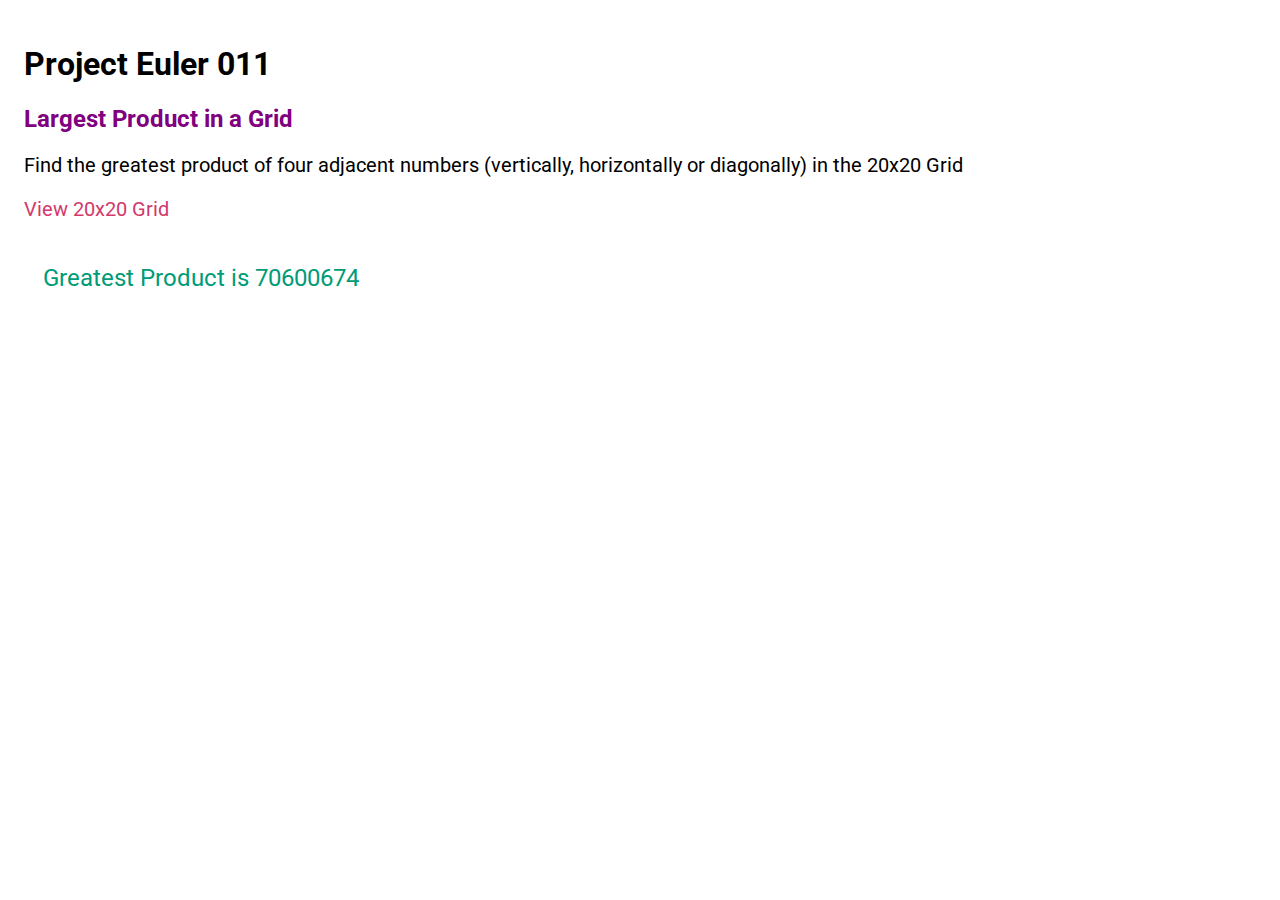
<file: index.html>
<!DOCTYPE html>
<html lang="en">
<head>
    <meta charset="UTF-8">
    <meta http-equiv="X-UA-Compatible" content="IE=edge">
    <meta name="viewport" content="width=device-width, initial-scale=1.0">
    <title>Project Euler 011 - Largest Product in a Grid</title>
    <!-- Load Styles -->
    <link href="https://cdn.jsdelivr.net/npm/bootstrap@5.1.3/dist/css/bootstrap.min.css" rel="stylesheet" integrity="sha384-1BmE4kWBq78iYhFldvKuhfTAU6auU8tT94WrHftjDbrCEXSU1oBoqyl2QvZ6jIW3" crossorigin="anonymous">
    <link rel="stylesheet" href="css/style.css">
</head>
<body>
    <!-- Set Up Header -->
    <header class="container-fluid text-center">
        <h1>Project Euler 011</h1>
        <h2>Largest Product in a Grid</h2>
    </header>

    <!-- Set Up Instructions -->
    <section class="container-fluid instructions">
        <p>Find the greatest product of four adjacent numbers (vertically, horizontally or diagonally) in the 20x20 Grid</p>
        <p><a href="digits.html" title="View 20x20 Grid">View 20x20 Grid</a></p>
    </section>

    <!-- Set Up Array Information -->
    <section class="container-fluid">
        <!-- Display Array Information -->
        <p id="arrinfo"></p>

        <!-- Load Script-->
        <script src="js/script.js"></script>
    </section>
</body>
</html>
</file>
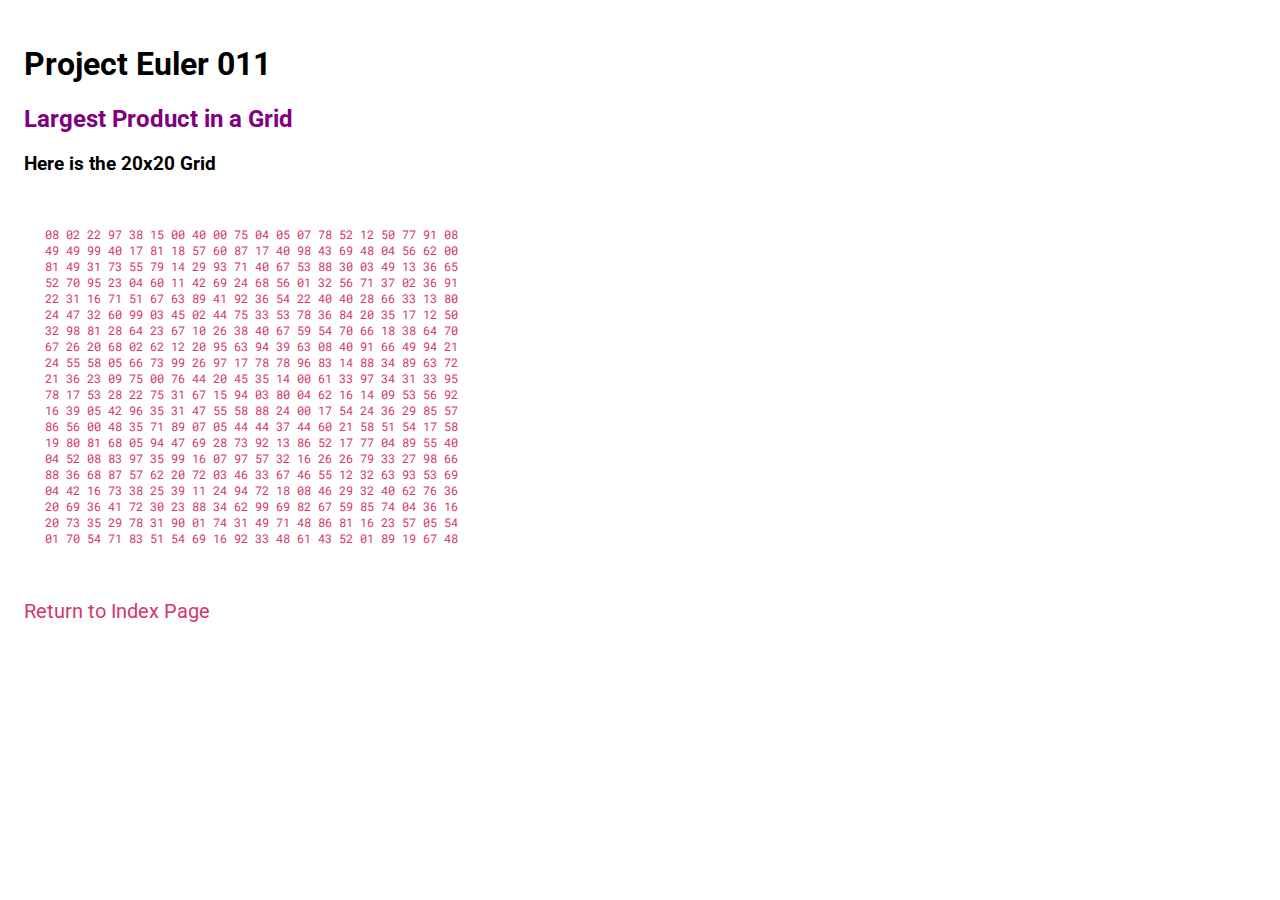
<file: digits.html>
<!DOCTYPE html>
<html lang="en">
<head>
    <meta charset="UTF-8">
    <meta http-equiv="X-UA-Compatible" content="IE=edge">
    <meta name="viewport" content="width=device-width, initial-scale=1.0">
    <title>Project Euler 011 - Largest Product in a Grid</title>
    <!-- Load Styles -->
    <link href="https://cdn.jsdelivr.net/npm/bootstrap@5.1.3/dist/css/bootstrap.min.css" rel="stylesheet" integrity="sha384-1BmE4kWBq78iYhFldvKuhfTAU6auU8tT94WrHftjDbrCEXSU1oBoqyl2QvZ6jIW3" crossorigin="anonymous">
    <link rel="stylesheet" href="css/style.css">
</head>
<body>
    <!-- Set Up Header -->
    <header class="container-fluid text-center">
        <h1>Project Euler 011</h1>
        <h2>Largest Product in a Grid</h2>
    </header>

    <!-- Set Up Heading -->
    <section class="container-fluid">
        <h3>Here is the 20x20 Grid</h3>
    </section>

    <!-- Set Up Digits -->
    <section class="container-fluid digits">
        <p>
            08 02 22 97 38 15 00 40 00 75 04 05 07 78 52 12 50 77 91 08 <br/>
            49 49 99 40 17 81 18 57 60 87 17 40 98 43 69 48 04 56 62 00 <br/>
            81 49 31 73 55 79 14 29 93 71 40 67 53 88 30 03 49 13 36 65 <br/>
            52 70 95 23 04 60 11 42 69 24 68 56 01 32 56 71 37 02 36 91 <br/>
            22 31 16 71 51 67 63 89 41 92 36 54 22 40 40 28 66 33 13 80 <br/>
            24 47 32 60 99 03 45 02 44 75 33 53 78 36 84 20 35 17 12 50 <br/>
            32 98 81 28 64 23 67 10 26 38 40 67 59 54 70 66 18 38 64 70 <br/>
            67 26 20 68 02 62 12 20 95 63 94 39 63 08 40 91 66 49 94 21 <br/>
            24 55 58 05 66 73 99 26 97 17 78 78 96 83 14 88 34 89 63 72 <br/>
            21 36 23 09 75 00 76 44 20 45 35 14 00 61 33 97 34 31 33 95 <br/>
            78 17 53 28 22 75 31 67 15 94 03 80 04 62 16 14 09 53 56 92 <br/>
            16 39 05 42 96 35 31 47 55 58 88 24 00 17 54 24 36 29 85 57 <br/>
            86 56 00 48 35 71 89 07 05 44 44 37 44 60 21 58 51 54 17 58 <br/>
            19 80 81 68 05 94 47 69 28 73 92 13 86 52 17 77 04 89 55 40 <br/>
            04 52 08 83 97 35 99 16 07 97 57 32 16 26 26 79 33 27 98 66 <br/>
            88 36 68 87 57 62 20 72 03 46 33 67 46 55 12 32 63 93 53 69 <br/>
            04 42 16 73 38 25 39 11 24 94 72 18 08 46 29 32 40 62 76 36 <br/>
            20 69 36 41 72 30 23 88 34 62 99 69 82 67 59 85 74 04 36 16 <br/>
            20 73 35 29 78 31 90 01 74 31 49 71 48 86 81 16 23 57 05 54 <br/>
            01 70 54 71 83 51 54 69 16 92 33 48 61 43 52 01 89 19 67 48 <br/>
        </p>
    </section>

    <!-- Set Up Link to Index -->
    <p class="instructions"><a href="index.html" title="Return to Index Page">Return to Index Page</a></p>
</body>
</html>
</file>
<file: css/style.css>
/* Import Fonts */
@import url('https://fonts.googleapis.com/css2?family=Roboto&family=Roboto+Mono&display=swap');

/* Body */
body {
    font-family: "Roboto", Arial, Verdana, sans-serif;
    padding: 1rem;
}

/* Subtitle */
h2 {
    color: purple;
}

/* Instructions */
.instructions {
    font-size: 1.25rem;
}

/* Digits */
.digits {
    font-family: "Roboto Mono", monospace;
    padding: 1.3rem;
    font-size: 0.75rem;
    color: #D2386C;
}

/* Links */
a {
    text-decoration: none;
    color: #D2386C;    
}

a:hover {
    text-decoration: none;
    color: #34568B;
}

/* Array Information */
#arrinfo {
    padding: 1.2rem;
    font-size: 1.5rem;
    color: #009B77;
}
</file>
